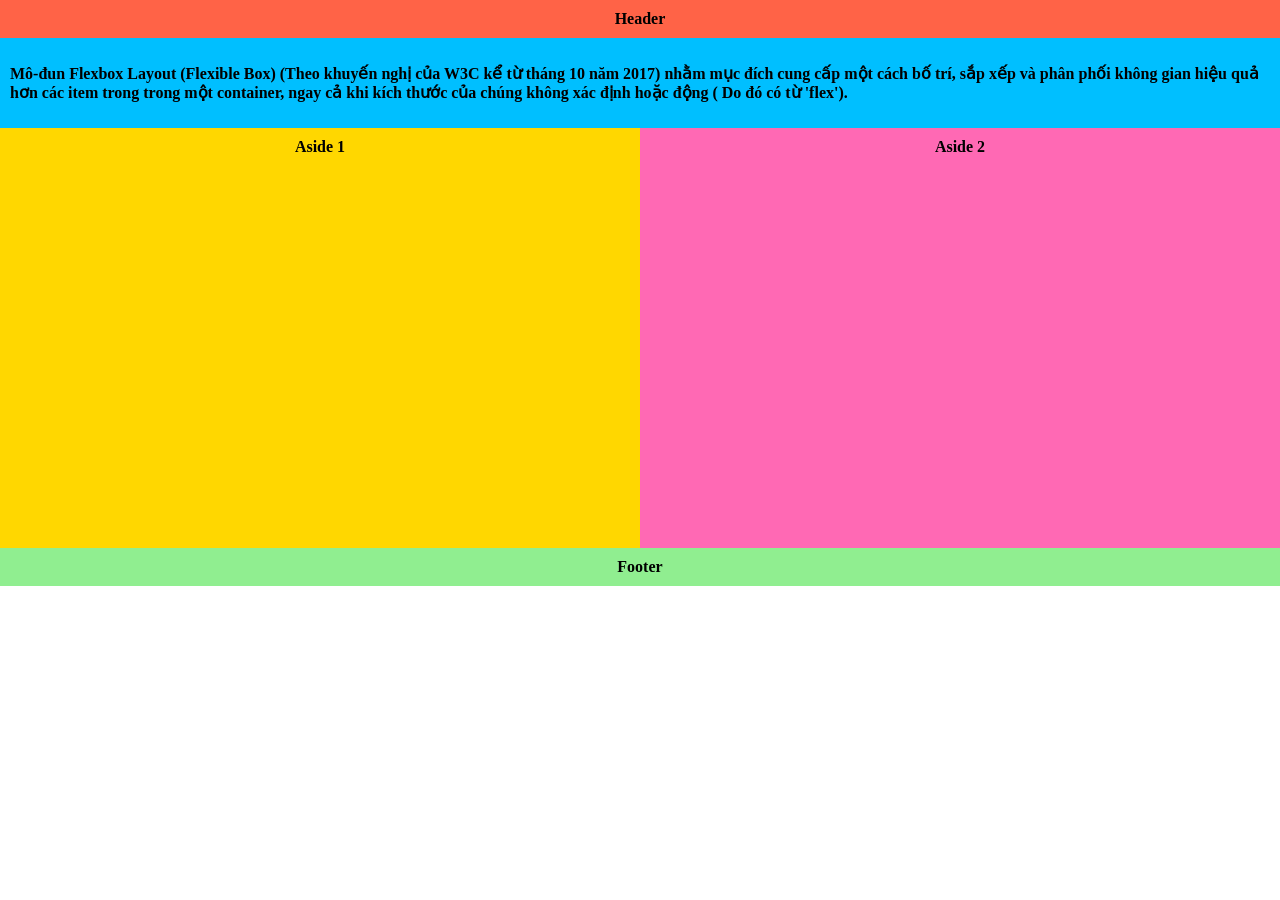
<file: Bai_2_Minh_hoa_layout/index.html>
<!DOCTYPE html>
<html>

<head>
	<meta http-equiv="Content-Type" content="text/html; charset=utf-8" />
    <link rel="stylesheet" href="./css/style.css">
    
</head>

<body>
    <div class="wrapper">
        <header class="header-flex-2">Header</header>
        <article class="main">
            <p>Mô-đun Flexbox Layout (Flexible Box) (Theo khuyến nghị của W3C kể từ tháng 10 năm 2017) nhằm mục đích
                cung cấp một cách bố trí, sắp xếp và phân phối không gian hiệu quả hơn các item trong trong một
                container, ngay cả khi kích thước của chúng không xác định hoặc động ( Do đó có từ 'flex').</p>
        </article>
        <aside class="aside aside-1">Aside 1</aside>
        <aside class="aside aside-2">Aside 2</aside>
        <footer class="footer-flex-2">Footer</footer>
    </div>
</body>

</html>
</file>
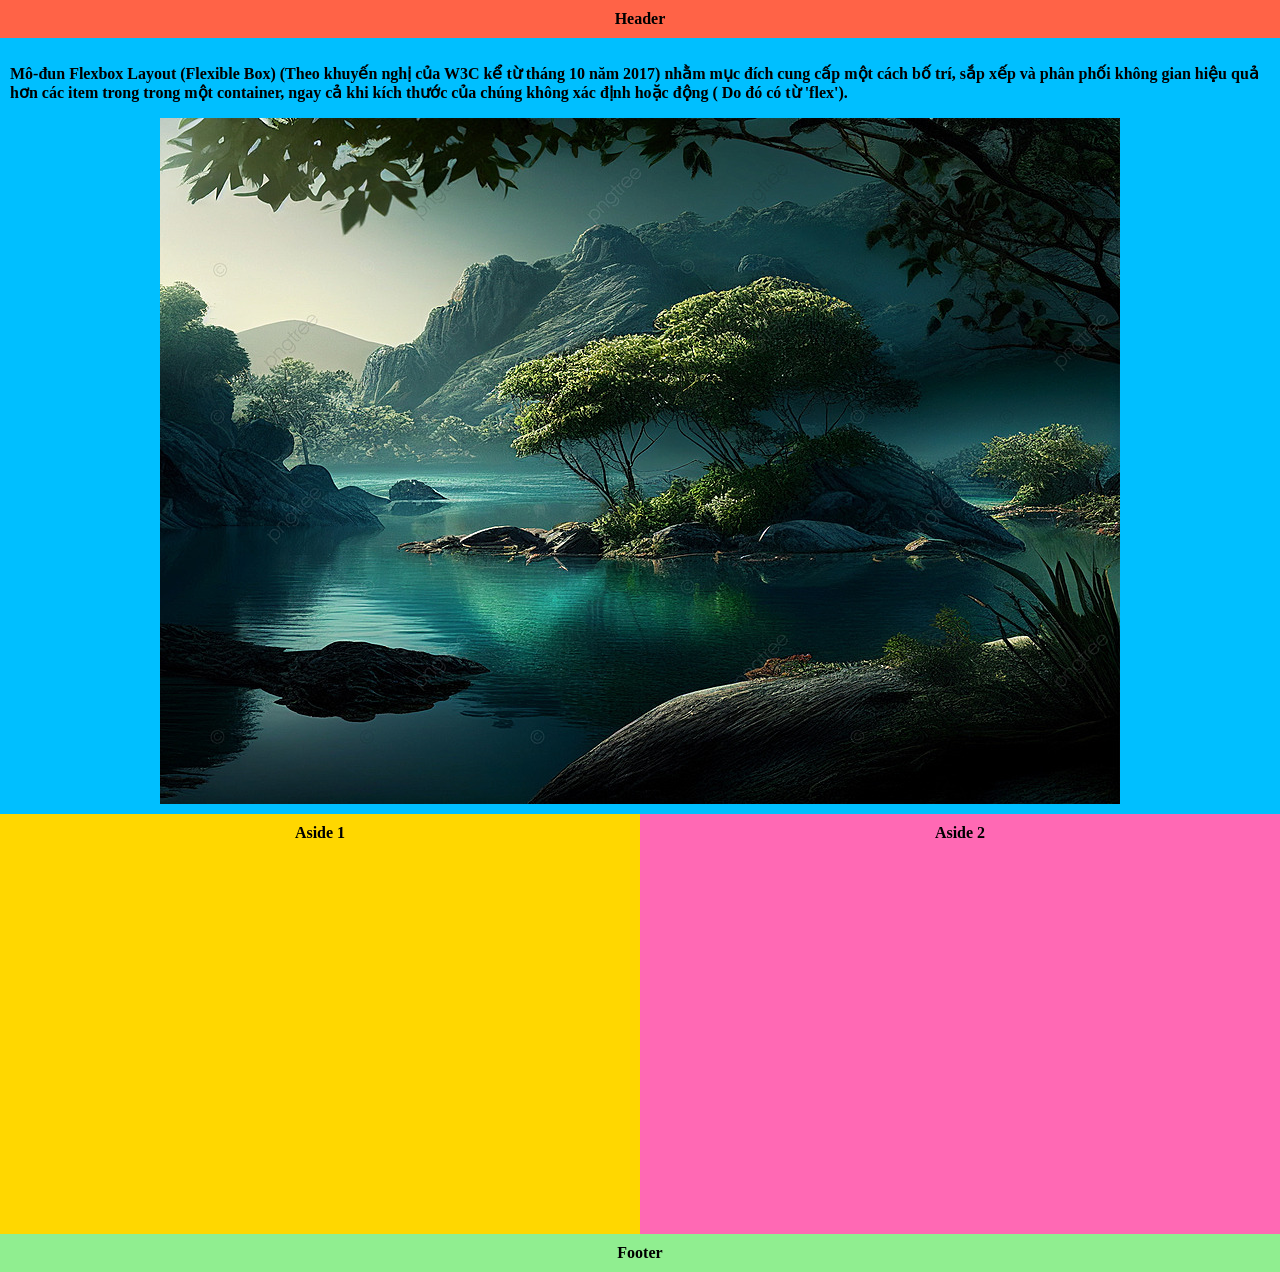
<file: Bai_2_Minh_hoa_layout/lab06_bai3.html>
<!DOCTYPE html>
<html>

<head>
	<meta http-equiv="Content-Type" content="text/html; charset=utf-8" />
    <link rel="stylesheet" href="./css/style.css">
    
</head>

<body>
    <div class="wrapper">
        <header class="header-flex-2">Header</header>
        <article class="main">
            <p>Mô-đun Flexbox Layout (Flexible Box) (Theo khuyến nghị của W3C kể từ tháng 10 năm 2017) nhằm mục đích
                cung cấp một cách bố trí, sắp xếp và phân phối không gian hiệu quả hơn các item trong trong một
                container, ngay cả khi kích thước của chúng không xác định hoặc động ( Do đó có từ 'flex').
            </p>
            <img src="./img/img_01012024.jpg" alt="">
        </article>
        <aside class="aside aside-1">Aside 1</aside>
        <aside class="aside aside-2">Aside 2</aside>
        <footer class="footer-flex-2">Footer</footer>
    </div>
</body>

</html>
</file>
<file: Bai_2_Minh_hoa_layout/css/style.css>
body {
    font-size: 16px;
    margin: 0; 
}
.wrapper {
	display: flex;
	/* kich hoat flex box*/
	flex-flow: row wrap;
	font-weight: bold;
	text-align: center;
}

.wrapper>* {
	padding: 10px;
	flex: 1 100%;
	/* cho tất cả phần tử bên trong có độ dài 100% và tỉ lệ chiếm không gian trống là như nhau*/
}

.header-flex-2 {
	background: tomato;
}

.footer-flex-2 {
	background: lightgreen;
	order: 4;
}

.main {
	text-align: left;
	background: deepskyblue;
	min-height: auto;
	flex: 3 0px;
	/* cho phần nội dung main ở giữa chiếm 3 phần không gian trống so với 2 phần aside bên cạnh */
	order: 2;
}

.main img {
	max-width: 100%;
	height: auto;
    display: block;
    margin: 0 auto;
	
}

.aside {
	flex: 1 0 0 ;
}

/* 2 phần aside sẽ chỉ chiếm 1 phần không gian */
.aside-1 {
	background: gold;
	height: 400px;
	order: 1;
}

.aside-2 {
	background: hotpink;
	height: 400px;
	order: 3;
}



@media only screen and (min-width: 600px) and (max-width:1199px)
{
	body {
        font-size: 20px; 
    }
	.main {
		flex: 1 100%;
		order: 1;
	}
	.aside-1 {
		flex:1 100%;
		order: 2;
	}
	.aside-2{
		order: 3;
	}

   
}
@media only screen and  (min-width: 1200px) {
	
	.main {
		flex: 1 100%;
	}
	.aside {
		order: 3;
	}
}
</file>
